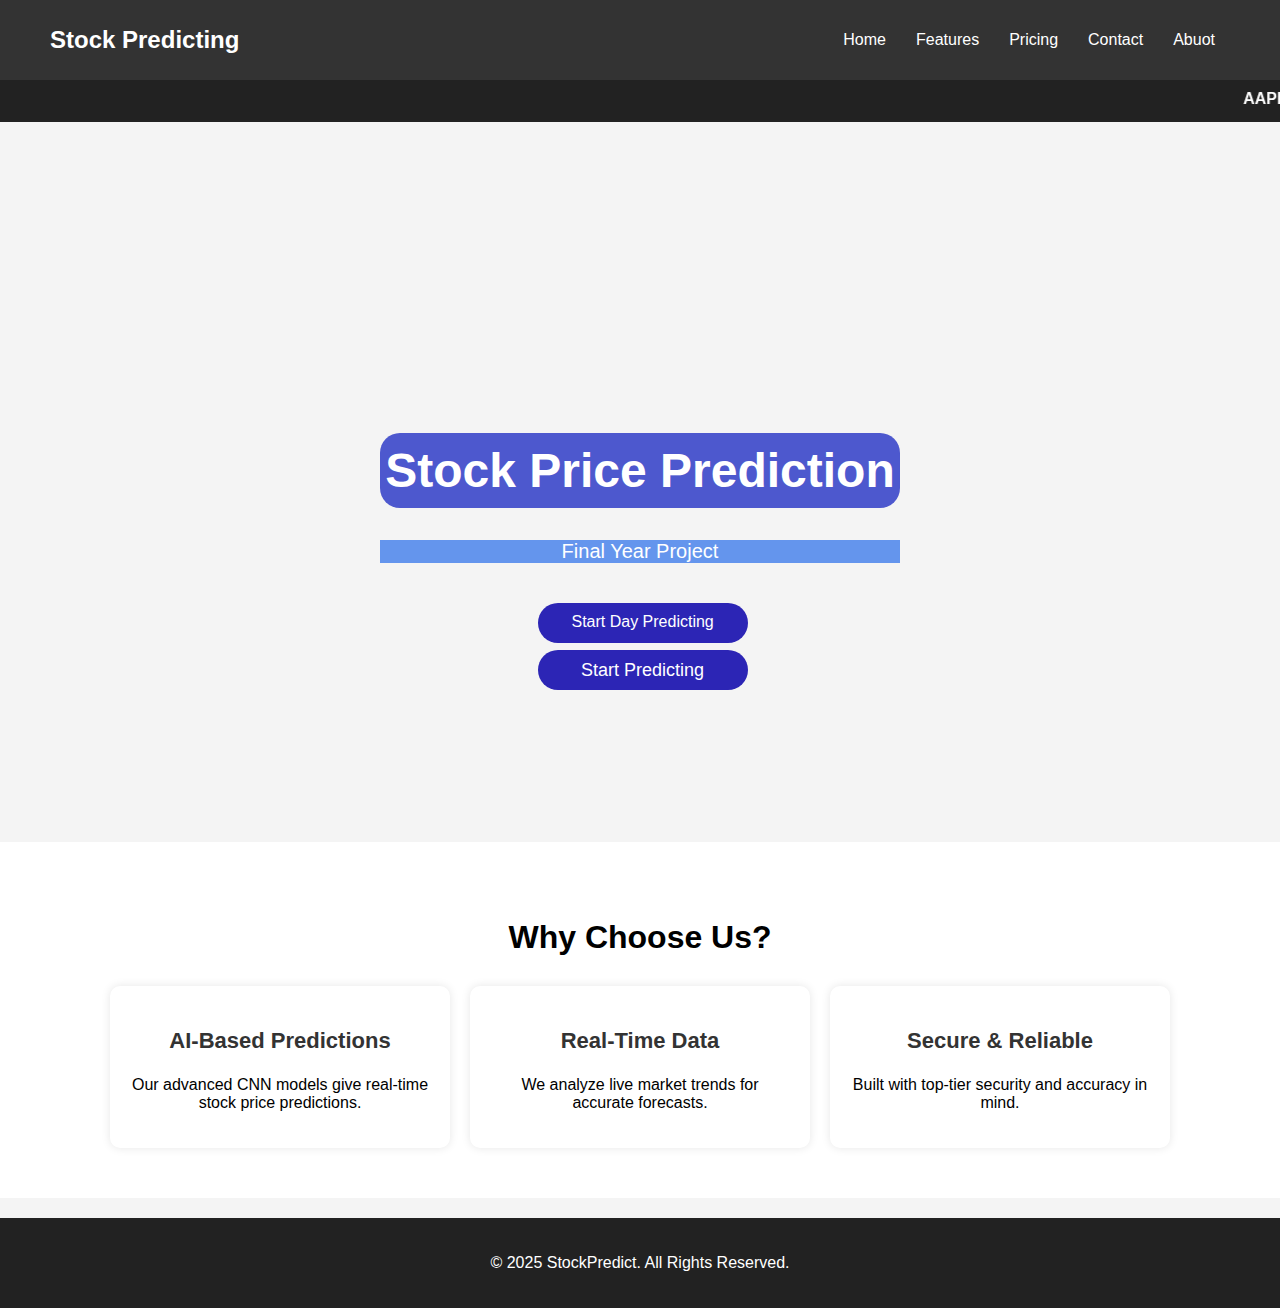
<file: index.html>
<!DOCTYPE html>
<html lang="en">
<head>
    <meta charset="UTF-8">
    <meta name="viewport" content="width=device-width, initial-scale=1.0">
    <title>Stock Price Prediction</title>
    <link rel="stylesheet" href="styles.css">
    
</head>
<body>

    <!-- header Section -->
    <header>
        <div class="logo">Stock Predicting</div>
        <nav>
            <ul>
                <li><a href="http://127.0.0.1:5500/Landing%20page/index.html">Home</a></li>
                <li><a href="http://127.0.0.1:5500/Landing%20page/feature.html">Features</a></li>
                <li><a href="http://127.0.0.1:5500/Landing%20page/Pricing.html">Pricing</a></li>
                <li><a href="http://127.0.0.1:5500/Landing%20page/contect.html">Contact</a></li>
                <li><a href="http://127.0.0.1:5500/Landing%20page/About.html">Abuot</a></li>
            </ul>
        </nav>
    </header>
    <div id="stock-ticker-container">
        <marquee id="stock-ticker"></marquee>
    </div>
    <!-- Hero Section -->
    <section class="hero">
        <div class="hero-content">
            <h1>Stock Price Prediction</h1>
            <p>Final Year Project</p>
            <a href="http://127.0.0.1:5500/Landing%20page/project.html" class="btn">Start Predicting</a>
            <a href="http://127.0.0.1:5500/Landing%20page/p.html" class="btnn">Start Day Predicting</a>
        </div>
    </section>

    <!-- Features Section -->
    <section class="features">
        <h2>Why Choose Us?</h2>
        <div class="feature-cards">
            <div class="card">
                <h3>AI-Based Predictions</h3>
                <p>Our advanced CNN models give real-time stock price predictions.</p>
            </div>
            <div class="card">
                <h3>Real-Time Data</h3>
                <p>We analyze live market trends for accurate forecasts.</p>
            </div>
            <div class="card">
                <h3>Secure & Reliable</h3>
                <p>Built with top-tier security and accuracy in mind.</p>
            </div>
        </div>
    </section>

    <!-- Footer -->
    <footer>
        <p>&copy; 2025 StockPredict. All Rights Reserved.</p>
    </footer>
    <script src="script.js" defer></script>

</body>
</html>
</file>
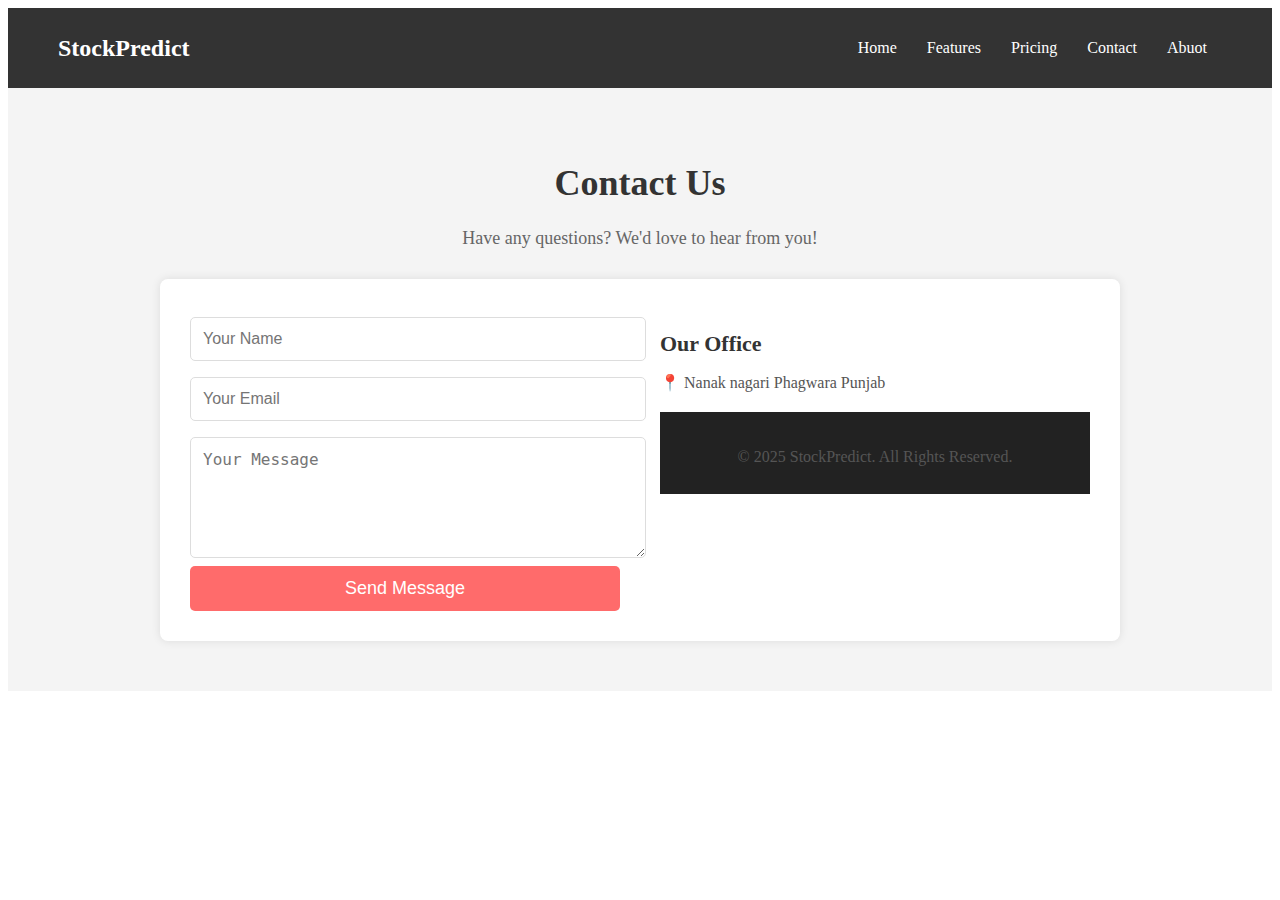
<file: contect.html>
<!DOCTYPE html>
<html lang="en">
<head>
    <meta charset="UTF-8">
    <meta name="viewport" content="width=device-width, initial-scale=1.0">
    <title>Contact Us - StockPredict</title>
    <link rel="stylesheet" href="contect.css">
</head>
<body>

    <!-- Navbar -->
    <header>
        <div class="logo">StockPredict</div>
        <nav>
            <ul>
                <li><a href="http://127.0.0.1:5500/Landing%20page/index.html">Home</a></li>
                <li><a href="http://127.0.0.1:5500/Landing%20page/feature.html">Features</a></li>
                <li><a href="http://127.0.0.1:5500/Landing%20page/Pricing.html">Pricing</a></li>
                <li><a href="http://127.0.0.1:5500/Landing%20page/contect.html">Contact</a></li>
                <li><a href="http://127.0.0.1:5500/Landing%20page/About.html">Abuot</a></li>
            </ul>
        </nav>
    </header>

    <!-- Contact Section -->
    <section class="contact-page">
        <h1>Contact Us</h1>
        <p>Have any questions? We'd love to hear from you!</p>

        <div class="contact-container">
            <!-- Contact Form -->
            <form class="contact-form">
                <input type="text" placeholder="Your Name" required>
                <input type="email" placeholder="Your Email" required>
                <textarea placeholder="Your Message" rows="5" required></textarea>
                <button type="submit" class="btn">Send Message</button>
            </form>

            <!-- Contact Info -->
            <div class="contact-info">
                <h3>Our Office</h3>
                <p>📍 Nanak nagari Phagwara Punjab</p>

                
        <footer>
            <p>&copy; 2025 StockPredict. All Rights Reserved.</p>
        </footer>
</body>
</html>
</file>
<file: styles.css>
body {
    font-family: Arial, sans-serif;
    margin: 0;
    padding: 0;
    box-sizing: border-box;
    background-color: #f4f4f4;
}

/* Navbar */
header {
    display: flex;
    justify-content: space-between;
    align-items: center;
    background: #333;
    padding: 15px 50px;
    color: white;
}

.logo {
    font-size: 24px;
    font-weight: bold;
}

nav ul {
    list-style: none;
    display: flex;
}

nav ul li {
    margin: 0 15px;
}

nav ul li a {
    color: white;
    text-decoration: none;
    font-size: 16px;
}

.btn {
    height: 20px;
    width:200px;
    position:absolute;
    top:70%;
    left: 42%;
    background: #0c04aadc;
    padding: 10px 5px;
    border-radius: 20px;
    color: white;
    text-decoration: none;
}

.btn:hover {
    background-color: rgb(8, 12, 235);
}

/* Hero Section */
.hero {
    height: 80vh;
    background: url('https://wallpaperbat.com/img/725426-stock-market-picture-4500x3375px-desktop-background.jpg') no-repeat center center/cover;
    display: flex;
    align-items: center;
    justify-content: center;
    text-align: center;
    color: white;
}

.hero-content h1 {
    font-size: 48px;
}

.hero-content p {
    font-size: 20px;
    margin-top: 10px;
    color: white;
    padding: 0;
    background-color: cornflowerblue;
    margin: 0;
}

.hero .btn {
    display: inline-block;
    margin-top: 20px;
    font-size: 18px;
}

/* Features Section */
.features {
    text-align: center;
    padding: 50px;
    background: white;
}

.features h2 {
    font-size: 32px;
    margin-bottom: 30px;
}

.feature-cards {
    display: flex;
    justify-content: center;
    gap: 20px;
}

.card {
    width: 300px;
    background: #fff;
    padding: 20px;
    border-radius: 10px;
    box-shadow: 0 0 10px rgba(0, 0, 0, 0.1);
}

.card h3 {
    font-size: 22px;
    color: #333;
}

/* Footer */
footer {
    background: #222;
    color: white;
    text-align: center;
    padding: 20px;
    margin-top: 20px;
}

#stock-ticker-container {
    background: #222;
    color: white;
    padding: 10px 0;
    text-align: center;
    font-size: 16px;
}

.stock {
    margin: 0 15px;
    font-weight: bold;
}

div h1 {
    background: #323fc7dc;
    padding: 10px 5px;
    border-radius: 20px;
    color: white;
}

.btnn {
    height: 20px;
    width:200px;
    position:absolute;
    top:67%;
    left: 42%;
    background: #0c04aadc;
    padding: 10px 5px;
    border-radius: 20px;
    color: white;
    text-decoration: none;
}

.btnn:hover {
    background-color: rgb(8, 12, 235);
}
</file>
<file: contect.css>
.contact-page {
    text-align: center;
    padding: 50px 20px;
    background: #f4f4f4;
}

.contact-page h1 {
    font-size: 36px;
    color: #333;
}

.contact-page p {
    font-size: 18px;
    color: #666;
    margin-bottom: 30px;
}

/* Contact Container */
.contact-container {
    display: grid;
    grid-template-columns: 1fr 1fr;
    gap: 40px;
    max-width: 900px;
    margin: auto;
    background: white;
    padding: 30px;
    border-radius: 8px;
    box-shadow: 0 0 10px rgba(0, 0, 0, 0.1);
}

.contact-form {
    display: flex;
    flex-direction: column;
}

.contact-form input, .contact-form textarea {
    width: 100%;
    padding: 12px;
    margin: 8px 0;
    border: 1px solid #ddd;
    border-radius: 5px;
    font-size: 16px;
}

.contact-form button {
    background: #ff6b6b;
    color: white;
    border: none;
    padding: 12px;
    font-size: 18px;
    cursor: pointer;
    border-radius: 5px;
    transition: background 0.3s;
}

.contact-form button:hover {
    background: #d43f3f;
}

/* Contact Info */
.contact-info {
    text-align: left;
}

.contact-info h3 {
    font-size: 22px;
    color: #333;
    margin-bottom: 10px;
}

.contact-info p {
    font-size: 16px;
    color: #555;
    margin-bottom: 8px;
}

/* Responsive Design */
@media (max-width: 768px) {
    .contact-container {
        grid-template-columns: 1fr;
    }
}

.logo {
    font-size: 24px;
    font-weight: bold;
}

nav ul {
    list-style: none;
    display: flex;
}

nav ul li {
    margin: 0 15px;
}

nav ul li a {
    color: white;
    text-decoration: none;
    font-size: 16px;
}

header {
    display: flex;
    justify-content: space-between;
    align-items: center;
    background: #333;
    padding: 15px 50px;
    color: white;
}

footer {
    background: #222;
    color: white;
    text-align: center;
    padding: 20px;
    margin-top: 20px;
}
</file>
